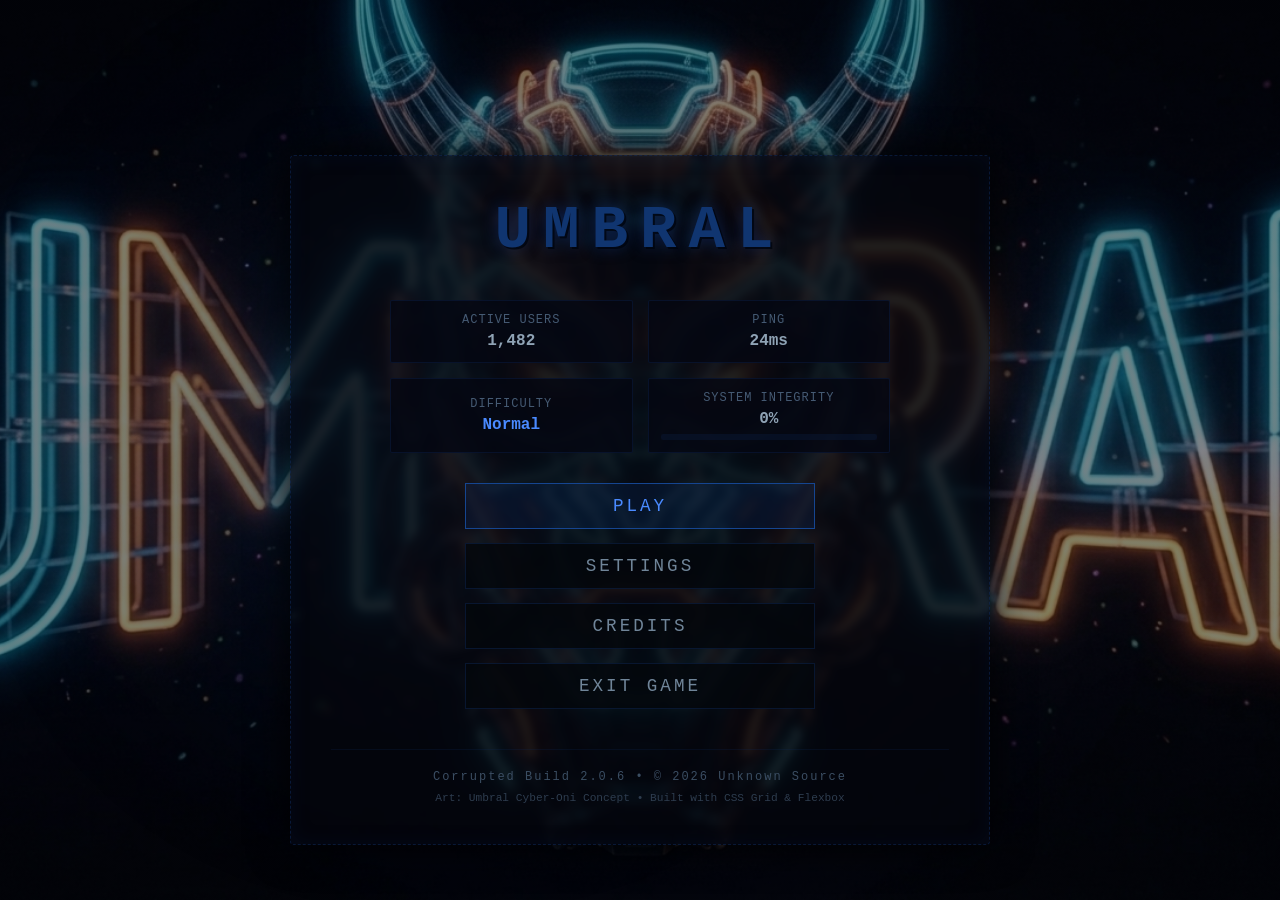
<file: index.html>
<!DOCTYPE html>
<html lang="en">
<head>
    <meta charset="UTF-8">
    <meta name="viewport" content="width=device-width, initial-scale=1.0">
    <title>UMBRAL - Horror Game Menu</title>
    <link rel="stylesheet" href="style.css">
</head>
<body>

    <div class="bg-glow-darkblue"></div>

    <div class="menu-container">
        
        <header>
            <h1 class="title">UMBRAL</h1>
        </header>

        <section class="content-grid">
            <div class="content-card">
                <div class="card-title">Active Users</div>
                <div class="card-value">1,482</div>
            </div>
            <div class="content-card">
                <div class="card-title">Ping</div>
                <div class="card-value">24ms</div>
            </div>
            <div class="content-card">
                <div class="card-title">Difficulty</div>
                <div class="card-value" style="color: #4a8aff;">Normal</div>
            </div>
            <div class="content-card">
                <div class="card-title">System Integrity</div>
                <div class="card-value">0%</div>
                <progress value="0" max="100"></progress>
            </div>
        </section>

        <nav>
            <ul class="nav-list">
                <li><a href="#" class="nav-link active-cta">Play</a></li> 
                <li><a href="#" class="nav-link">Settings</a></li>
                <li><a href="#" class="nav-link">Credits</a></li>
                <li><a href="#" class="nav-link">Exit Game</a></li>
            </ul>
        </nav>

        <footer class="footer-section">
            <p class="footer-text">Corrupted Build 2.0.6 &bull; © 2026 Unknown Source</p>
            <p class="credits-text">Art: Umbral Cyber-Oni Concept • Built with CSS Grid & Flexbox</p>
        </footer>

    </div>

</body>
</html>
</file>
<file: style.css>
* {
    margin: 0;
    padding: 0;
    box-sizing: border-box;
    font-family: 'Courier New', Courier, monospace, sans-serif;
}

body {
    min-height: 100vh;
    display: flex;
    justify-content: center;
    align-items: center;
    background: linear-gradient(rgba(3, 5, 15, 0.5), rgba(3, 5, 15, 0.5)), url('image_fd9295c6.png') no-repeat center center fixed;
    background-size: cover;
    overflow-x: hidden;
    overflow-y: auto;
    color: #b0c2d0;
    padding: 20px;
}

.bg-glow-darkblue {
    position: absolute;
    width: 500px;
    height: 500px;
    background: rgba(10, 35, 80, 0.2);
    border-radius: 50%;
    filter: blur(120px);
    top: 20%;
    left: 15%;
    pointer-events: none;
    animation: pulse-dark 6s infinite alternate;
    z-index: 0;
}

@keyframes pulse-dark {
    0% { opacity: 0.3; transform: scale(0.9); }
    100% { opacity: 0.7; transform: scale(1.1); }
}

.menu-container {
    position: relative;
    z-index: 1;
    text-align: center;
    width: 100%;
    max-width: 700px;
    padding: 40px;
    background: rgba(4, 6, 12, 0.75);
    border: 1px dashed rgba(15, 45, 100, 0.5);
    border-radius: 4px;
    box-shadow: 0 0 40px rgba(0, 0, 0, 0.95), inset 0 0 20px rgba(10, 30, 70, 0.2);
    backdrop-filter: blur(4px);
    display: flex;
    flex-direction: column;
    gap: 30px;
    margin-top: 100px;
}

.title {
    font-size: 3.8rem;
    font-weight: 900;
    text-transform: uppercase;
    letter-spacing: 12px;
    color: #103570;
    text-shadow: 2px 2px 0px rgba(0, 5, 15, 0.8), 0 0 15px rgba(15, 45, 110, 0.7);
    margin-bottom: 5px;
}

.content-grid {
    display: grid;
    grid-template-columns: repeat(2, 1fr);
    gap: 15px;
    max-width: 500px;
    margin: 0 auto;
    width: 100%;
}

.content-card {
    background: rgba(5, 8, 18, 0.84);
    border: 1px solid rgba(15, 45, 100, 0.3);
    border-radius: 2px;
    padding: 12px;
    display: flex;
    flex-direction: column;
    justify-content: center;
    align-items: center;
}

.card-title {
    font-size: 0.75rem;
    color: #455a73;
    text-transform: uppercase;
    letter-spacing: 1px;
    margin-bottom: 5px;
}

.card-value {
    font-size: 1rem;
    font-weight: bold;
    color: #8fa3b5;
}

progress {
    width: 100%;
    height: 6px;
    margin-top: 6px;
    appearance: none;
    -webkit-appearance: none;
}

progress::-webkit-progress-bar {
    background-color: rgba(15, 45, 100, 0.2);
    border-radius: 2px;
}

progress::-webkit-progress-value {
    background-color: #154590;
    box-shadow: 0 0 8px #4a8aff;
    border-radius: 2px;
}

progress::-moz-progress-bar {
    background-color: #154590;
    box-shadow: 0 0 8px #4a8aff;
    border-radius: 2px;
}

.nav-list {
    list-style: none;
    display: flex;
    flex-direction: column;
    gap: 14px;
    max-width: 350px;
    margin: 0 auto;
    width: 100%;
}

.nav-link {
    display: block;
    padding: 12px 20px;
    color: #708599;
    text-decoration: none;
    font-size: 1.1rem;
    text-transform: uppercase;
    letter-spacing: 3px;
    border: 1px solid rgba(15, 45, 100, 0.4);
    background: rgba(4, 6, 12, 0.85);
    transition: all 0.2s ease;
}

.nav-link:hover {
    color: #ffffff;
    background-color: #081a3a;
    border-color: #154590;
    box-shadow: 0 0 20px rgba(20, 60, 140, 0.7);
    letter-spacing: 5px;
}

.nav-link.active-cta {
    border-color: #154590;
    color: #4a8aff;
    background: rgba(15, 45, 100, 0.25);
}

.nav-link.active-cta:hover {
    color: #ffffff;
    background-color: #103570;
    box-shadow: 0 0 25px #4a8aff;
}

.footer-section {
    border-top: 1px solid rgba(15, 45, 100, 0.2);
    padding-top: 20px;
    margin-top: 10px;
}

.footer-text {
    font-size: 0.75rem;
    color: #3b4e63;
    letter-spacing: 2px;
    margin-bottom: 8px;
}

.credits-text {
    font-size: 0.7rem;
    color: #2e3d4f;
}

@media (max-width: 600px) {
    .menu-container {
        padding: 30px 15px;
        margin-top: 40px;
    }

    .title {
        font-size: 2.4rem;
        letter-spacing: 6px;
    }

    .nav-link {
        font-size: 0.95rem;
    }
}
</file>
